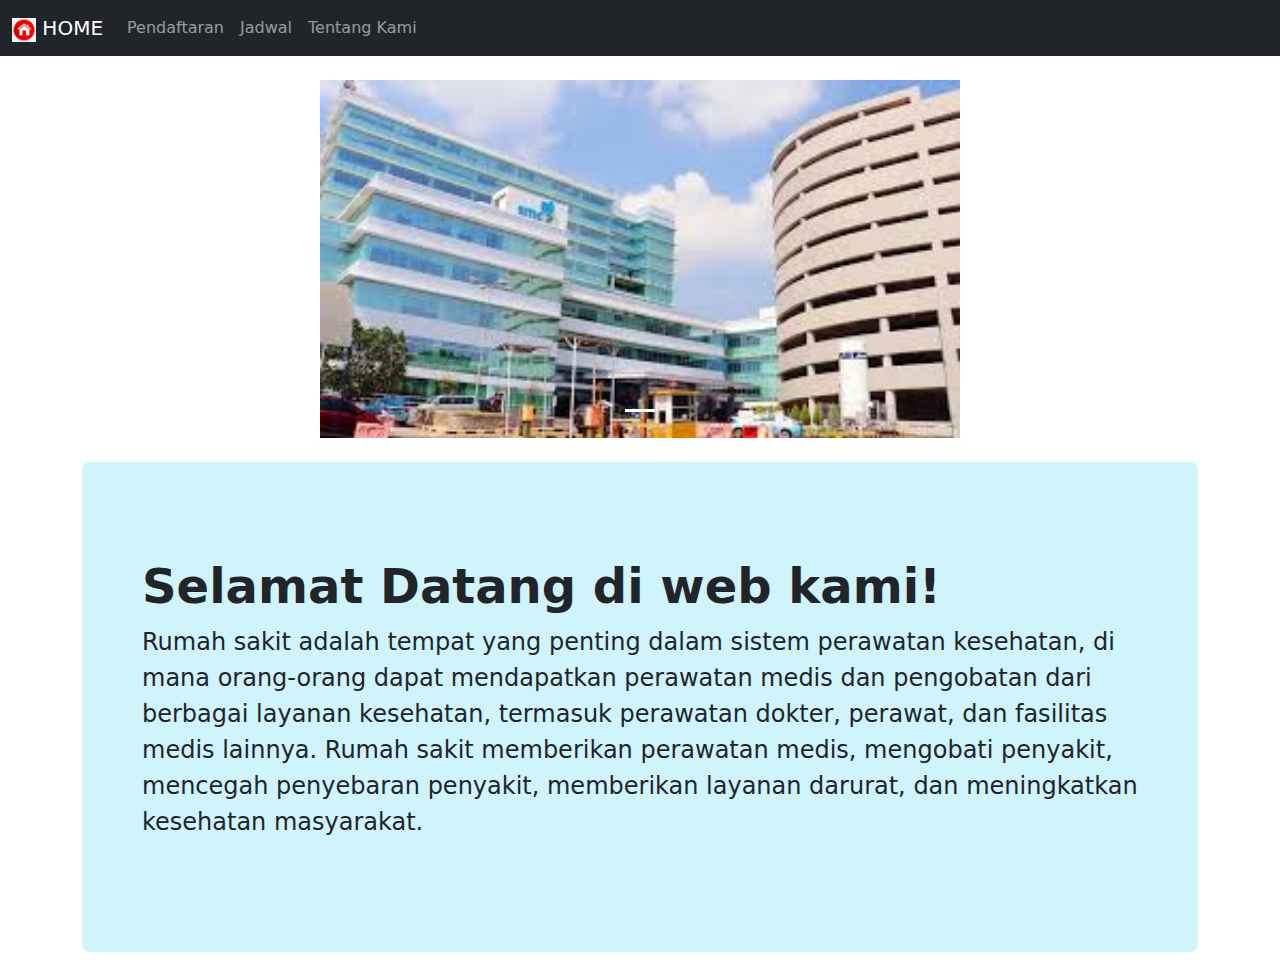
<file: index.html>
<!DOCTYPE html>
<html lang="en">
<head>
    <meta charset="UTF-8">
    <meta name="viewport" content="width=device-width, initial-scale=1.0">
    <title>Bootstrap Demo</title>
    <link href="https://cdn.jsdelivr.net/npm/bootstrap@5.3.3/dist/css/bootstrap.min.css" rel="stylesheet" integrity="sha384-QWTKZyjpPEjISv5WaRU9OFeRpok6YctnYmDr5pNlyT2bRjXh0JMhjY6hW+ALEwIH" crossorigin="anonymous">
</head>
<body>

<nav class="navbar navbar-expand-sm navbar-dark bg-dark">
    <div class="container-fluid">
        <a class="navbar-brand" href="index.html">
            <img src="logo.jpeg" alt="Logo" height="24">
            HOME
        </a>        
        <button class="navbar-toggler" type="button" data-bs-toggle="collapse" data-bs-target="#mynavbar">
            <span class="navbar-toggler-icon"></span>
        </button>
        <div class="collapse navbar-collapse" id="mynavbar">
            <ul class="navbar-nav me-auto">
                <li class="nav-item">
                    <a class="nav-link" href="hal1.html">Pendaftaran</a>
                </li>
                <li class="nav-item">
                    <a class="nav-link" href="hal2.html">Jadwal</a>
                </li>
                <li class="nav-item">
                    <a class="nav-link" href="hal3.html">Tentang Kami</a>
                </li>
            </ul>
            
        </div>
    </div>
</nav>

<br>

<div id="demo" class="carousel slide" data-bs-ride="carousel">
    <!-- Indicators/dots -->
    <div class="carousel-indicators">
        <button type="button" data-bs-target="#demo" data-bs-slide-to="0" class="active"></button>
    </div>
    <!-- The slideshow/carousel -->
    <div class="carousel-inner">
        <div class="carousel-item active d-flex justify-content-center align-items-center">
            <img src="1.jpeg" alt="Rs Singapura" class="d-block w-50 align-items-center">
        </div>
    </div>
</div>

<div class="container py-4">
    <div class="p-5 mb bg-info-subtle rounded-3">
        <div class="container-fluid py-5">
            <h1 class="display-5 fw-bold">Selamat Datang di web kami!</h1>
            <p class="col-md-8m fs-4">
                Rumah sakit adalah tempat yang penting dalam sistem perawatan kesehatan, 
                di mana orang-orang dapat mendapatkan perawatan medis dan pengobatan dari berbagai layanan kesehatan, 
                termasuk perawatan dokter, perawat, dan fasilitas medis lainnya.
                Rumah sakit memberikan perawatan medis, mengobati penyakit, mencegah penyebaran penyakit,
                memberikan layanan darurat, dan meningkatkan kesehatan masyarakat.
            </p>
        </div>
    </div>
</div>


<script src="https://cdn.jsdelivr.net/npm/bootstrap@5.3.3/dist/js/bootstrap.bundle.min.js" integrity="sha384-YvpcrYf0tY3lHB60NNkmXc5s9fDVZLESaAA55NDzOxhy9GkcIdslK1eN7N6jIeHz" crossorigin="anonymous"></script>
</body>
</html>
</file>
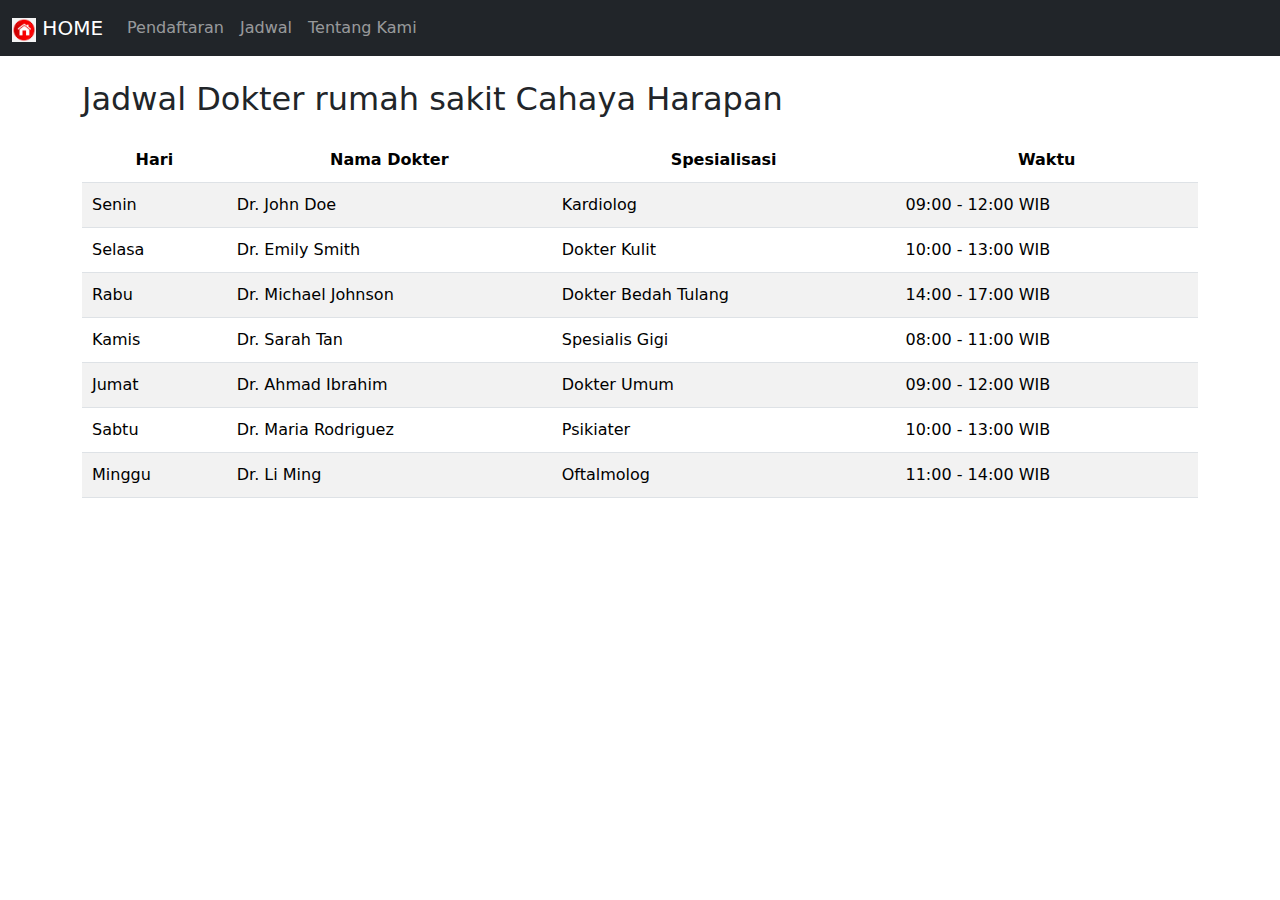
<file: hal2.html>
<!DOCTYPE html>
<html lang="en">
<head>
    <meta charset="UTF-8">
    <meta name="viewport" content="width=device-width, initial-scale=1.0">
    <title>Doctor Schedule</title>
    <link href="https://cdn.jsdelivr.net/npm/bootstrap@5.3.3/dist/css/bootstrap.min.css" rel="stylesheet" integrity="sha384-QWTKZyjpPEjISv5WaRU9OFeRpok6YctnYmDr5pNlyT2bRjXh0JMhjY6hW+ALEwIH" crossorigin="anonymous">
    <style>
        .schedule-table {
            margin-top: 20px;
        }

        .schedule-table th {
            text-align: center;
        }

        .schedule-table th,
        .schedule-table td {
            padding: 10px;
        }
    </style>
</head>
<body>

<nav class="navbar navbar-expand-sm navbar-dark bg-dark">
    <div class="container-fluid">
        <a class="navbar-brand" href="index.html">
            <img src="logo.jpeg" alt="Logo" height="24">
            HOME
        </a>        
        <button class="navbar-toggler" type="button" data-bs-toggle="collapse" data-bs-target="#mynavbar">
            <span class="navbar-toggler-icon"></span>
        </button>
        <div class="collapse navbar-collapse" id="mynavbar">
            <ul class="navbar-nav me-auto">
                <li class="nav-item">
                    <a class="nav-link" href="hal1.html">Pendaftaran</a>
                </li>
                <li class="nav-item">
                    <a class="nav-link" href="hal2.html">Jadwal</a>
                </li>
                <li class="nav-item">
                    <a class="nav-link" href="hal3.html">Tentang Kami</a>
                </li>
            </ul>
        </div>
    </div>
</nav>

<div class="container">
    <h2 class="mt-4">Jadwal Dokter rumah sakit Cahaya Harapan</h2>
    <table class="table table-striped schedule-table">
        <thead>
            <tr>
                <th>Hari</th>
                <th>Nama Dokter</th>
                <th>Spesialisasi</th>
                <th>Waktu</th>
            </tr>
        </thead>
        <tbody>
            <tr>
                <td>Senin</td>
                <td>Dr. John Doe</td>
                <td>Kardiolog</td>
                <td>09:00 - 12:00 WIB</td>
            </tr>
            <tr>
                <td>Selasa</td>
                <td>Dr. Emily Smith</td>
                <td>Dokter Kulit</td>
                <td>10:00 - 13:00 WIB</td>
            </tr>
            <tr>
                <td>Rabu</td>
                <td>Dr. Michael Johnson</td>
                <td>Dokter Bedah Tulang</td>
                <td>14:00 - 17:00 WIB</td>
            </tr>
            <tr>
                <td>Kamis</td>
                <td>Dr. Sarah Tan</td>
                <td>Spesialis Gigi</td>
                <td>08:00 - 11:00 WIB</td>
            </tr>
            <tr>
                <td>Jumat</td>
                <td>Dr. Ahmad Ibrahim</td>
                <td>Dokter Umum</td>
                <td>09:00 - 12:00 WIB</td>
            </tr>
            <tr>
                <td>Sabtu</td>
                <td>Dr. Maria Rodriguez</td>
                <td>Psikiater</td>
                <td>10:00 - 13:00 WIB</td>
            </tr>
            <tr>
                <td>Minggu</td>
                <td>Dr. Li Ming</td>
                <td>Oftalmolog</td>
                <td>11:00 - 14:00 WIB</td>
            </tr>
            
        </tbody>
    </table>
</div>

</body>
</html>
</file>
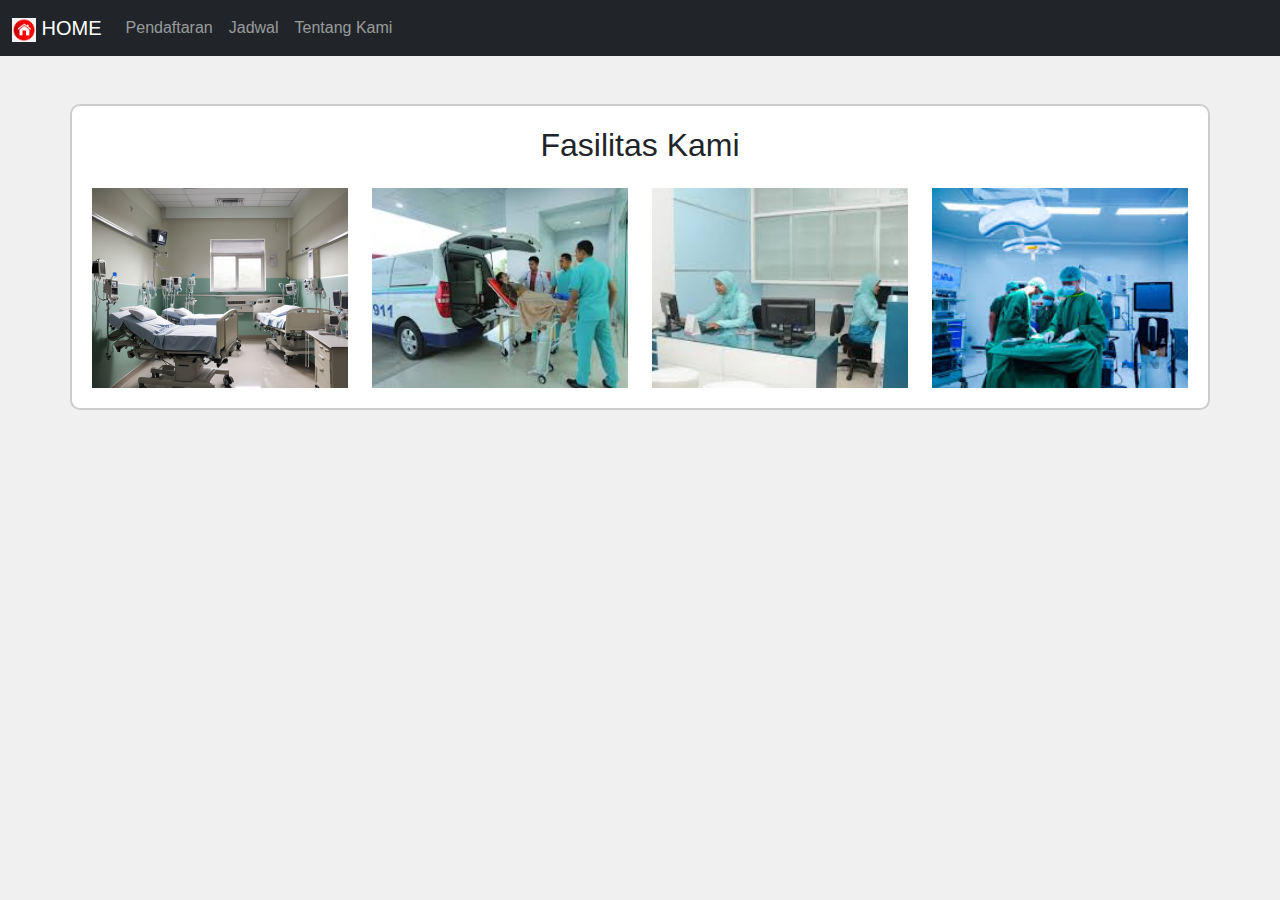
<file: hal3.html>
<!DOCTYPE html>
<html lang="en">
<head>
    <meta charset="UTF-8">
    <meta name="viewport" content="width=device-width, initial-scale=1.0">
    <title>Tentang Kami</title>
    <link href="https://cdn.jsdelivr.net/npm/bootstrap@5.3.3/dist/css/bootstrap.min.css" rel="stylesheet" integrity="sha384-QWTKZyjpPEjISv5WaRU9OFeRpok6YctnYmDr5pNlyT2bRjXh0JMhjY6hW+ALEwIH" crossorigin="anonymous">
    <link rel="stylesheet" href="styles.css">
</head>
<body>

<nav class="navbar navbar-expand-sm navbar-dark bg-dark">
    <div class="container-fluid">
        <a class="navbar-brand" href="index.html">
            <img src="logo.jpeg" alt="Logo" height="24">
            HOME
        </a>        
        <button class="navbar-toggler" type="button" data-bs-toggle="collapse" data-bs-target="#mynavbar">
            <span class="navbar-toggler-icon"></span>
        </button>
        <div class="collapse navbar-collapse" id="mynavbar">
            <ul class="navbar-nav me-auto">
                <li class="nav-item">
                    <a class="nav-link" href="hal1.html">Pendaftaran</a>
                </li>
                <li class="nav-item">
                    <a class="nav-link" href="hal2.html">Jadwal</a>
                </li>
                <li class="nav-item">
                    <a class="nav-link" href="hal3.html">Tentang Kami</a>
                </li>
            </ul>
            
        </div>
    </div>
</nav>

<div class="container mt-5">
    <h2 class="text-center mb-4">Fasilitas Kami</h2>
    <div class="row">
        <div class="col-md-3">
            <div class="image-container">
                <img src="2.png" alt="Fasilitas 1">
                <div class="overlay">
                    <div class="text">Nikmati tidur nyenyak di tempat tidur queen atau king dengan linen berkualitas tinggi.
                         Ada juga meja kerja luas, nyaman, dan Wi-Fi gratis untuk tetap produktif.
                    </div>
                </div>
            </div>
        </div>
        <div class="col-md-3">
            <div class="image-container">
                <img src="3.jpeg" alt="Fasilitas 2">
                <div class="overlay">
                    <div class="text">Layanan pengantaran rumah sakit kami menjamin kenyamanan, keamanan, dan ketersediaan 24/7 bagi pasien. Dengan tim terlatih, kami memberikan perjalanan yang nyaman, pelayanan ramah, profesional, dan memastikan kepatuhan terhadap protokol kesehatan yang ketat.</div>
                </div>
            </div>
        </div>
        <div class="col-md-3">
            <div class="image-container">
                <img src="4.jpeg" alt="Fasilitas 3">
                <div class="overlay">
                    <div class="text">Pusat Pelayanan Rumah Sakit kami menyediakan layanan medis yang luas dan berkualitas tinggi dengan fokus pada kebutuhan pasien</div>
                </div>
            </div>
        </div>
        <div class="col-md-3">
            <div class="image-container">
                <img src="5.jpeg" alt="Fasilitas 4">
                <div class="overlay">
                    <div class="text">Penanganan operasi di pusat pelayanan rumah sakit kami merupakan proses yang terfokus pada keselamatan, keahlian, dan kenyamanan pasien</div>
                </div>
            </div>
        </div>
    </div>
</div>

</body>
</html>
</file>
<file: styles.css>
body {
    font-family: "Fira Sans", sans-serif;
    font-weight: 100;
    font-style: normal;
    display: flex;
    flex-direction: column;
    align-items: center;
    justify-content: flex-start; /* Align items to start from top */
    height: 100vh;
    margin: 0;
    background-color: #f0f0f0;
}

nav.navbar {
    width: 100%; /* Ensure the navbar spans the full width */
}

.container {
    display: flex;
    flex-direction: column;
    align-items: center;
    margin-top: 20px; /* Adjust as needed to create space between navbar and form */
    background-color: #fff;
    border: 2px solid #ccc;
    border-radius: 10px;
    padding: 20px;
}

.header h3 {
    margin-bottom: 20px;
}

form {
    display: flex;
    flex-direction: column;
    width: 100%; /* Ensure the form takes the full width of its container */
}

label {
    margin-bottom: 5px;
    color: #000; /* Set label text color to black */
}

input[type="text"], textarea {
    width: 100%; /* Full width for inputs and textareas */
    padding: 10px;
    margin-bottom: 15px;
    border: 1px solid #ccc;
    border-radius: 5px;
}

button {
    padding: 10px;
    background-color: #007bff;
    color: #fff;
    border: none;
    border-radius: 5px;
    cursor: pointer;
}

button:hover {
    background-color: #0056b3;
}

.image-container {
    position: relative;
    overflow: hidden;
    width: 100%; /* Menjadikan lebar image-container menjadi 100% */
    height: 200px; /* Menjadikan tinggi image-container menjadi 200px */
}

.image-container img {
    width: 100%; /* Memastikan gambar mengisi lebar image-container */
    height: 100%; /* Memastikan gambar mengisi tinggi image-container */
    object-fit: cover; /* Memastikan gambar sesuai ke dalam image-container tanpa merubah aspek rasio */
}


.image-container:hover img {
    transform: scale(1.1);
}

.overlay {
    position: absolute;
    top: 0;
    bottom: 0;
    left: 0;
    right: 0;
    background-color: rgba(0, 0, 0, 0.5);
    color: white;
    opacity: 0;
    transition: opacity 0.5s ease;
    overflow-y: auto; /* Tambahkan overflow-y untuk scroll vertikal */
}


.image-container:hover .overlay {
    opacity: 1;
}

.text {
    position: absolute;
    top: 50%;
    left: 50%;
    transform: translate(-50%, -50%);
    text-align: center;
    font-size: 18px;
    width: 80%; /* Lebar teks agar sesuai dengan foto */
}
</file>
